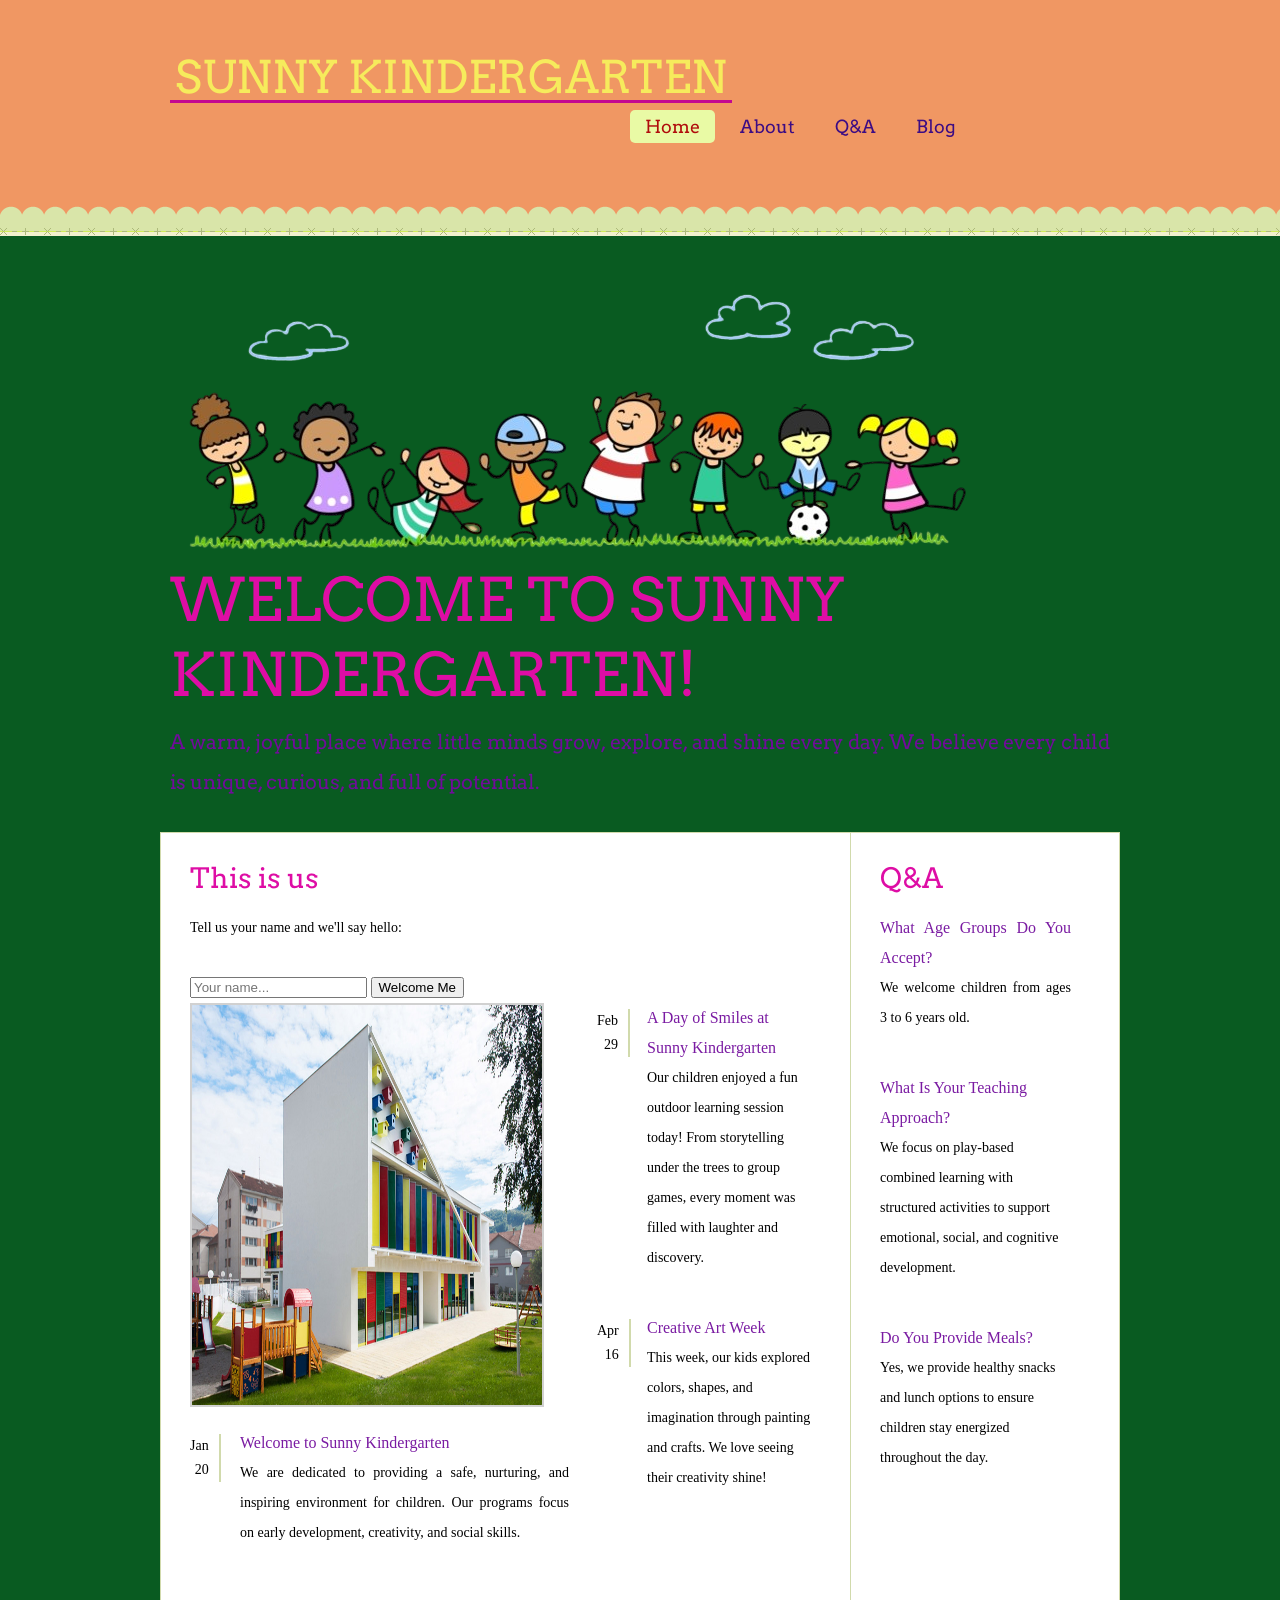
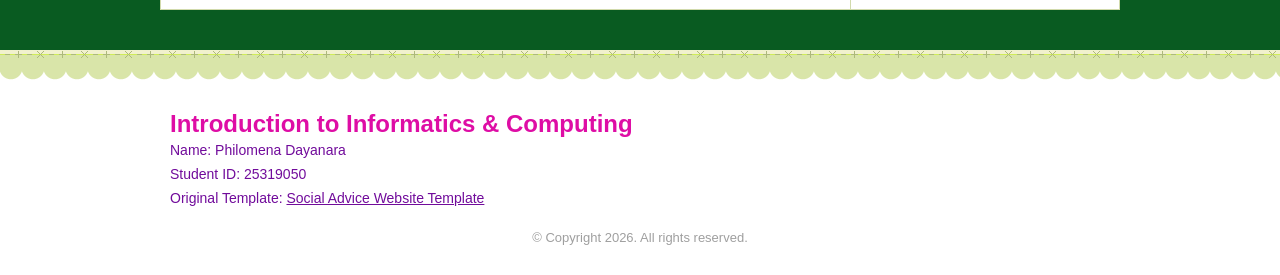
<file: index.html>
<!DOCTYPE html>
<!-- Website template by freewebsitetemplates.com -->
<html>
<head>
	<meta charset="UTF-8">
	<title>Sunny Kindergarten</title>
	<link rel="stylesheet" href="style.css" type="text/css">
	<script>
		n=prompt("Hello! Welcome to Sunny Kindergarten! Please enter your name:");
		function showGreeting(event) {
	event.preventDefault();

	var nameInput = document.getElementById("name-input");
	var name = nameInput.value.trim();
	if (name === "") {
		return false;
	}

	var result = document.getElementById("greeting-result");
	result.innerHTML =
		'<div class="greeting-box">' +
		"<p>Hello, " + name + "! Welcome to the Sunny Kindergarten Family.</p>" +
		"<p>We're glad you're here — this is our wonderful community!</p>" +
		"</div>";

	nameInput.value = "";
	return false;
		}
	</script>
</head>
<body>
	<div id="header">
		<div>
			<div id="logo">
				<a href="index.html"><span>SUNNY KINDERGARTEN</span></a>
			</div>
			<ul id="navigation">
				<li class="selected">
					<a href="index.html">Home</a>
				</li>
				<li>
					<a href="about.html">About</a>
				</li>
				<li>
					<a href="answer.html">Q&amp;A</a>
				</li>
				<li>
					<a href="blog.html">Blog</a>
				</li>
			
			</ul>
		</div>
	</div>
	<div id="contents">
		<div id="adbox">
			<img src="kindergarten_kartun-removebg-preview.png" alt="Img">
			<h1>Welcome to Sunny Kindergarten!</h1>
			<p>
			A warm, joyful place where little minds grow, explore, and shine every day. We believe every child is unique, curious, and full of potential.
			</p>
		</div>
		<div id="featured" class="body">
			<div id="main">
				<h1>This is us</h1>
				<div class="hero-greeting">
						<p class="hint">Tell us your name and we'll say hello:</p>
						<form id="greeting-form" onsubmit="return showGreeting(event)">
							<input type="text" id="name-input" placeholder="Your name...">
							<button type="submit">Welcome Me</button>
						</form>
						<div id="greeting-result"></div>
					</div>
				<ul>
					<li>
						<img src="kindergarten building .jpg" alt="Img" width="350" height="400"> <span class="time">Jan<br> 20</span>
						<p>
							<em><a href="index.html">Welcome to Sunny Kindergarten</a></em>We are dedicated to providing a safe, nurturing, and inspiring environment for children. 
							Our programs focus on early development, creativity, and social skills.
						</p>
					</li>
					<li>
						<span class="time">Feb<br> 29</span>
						<p>
							<em><a href="index.html">A Day of Smiles at Sunny Kindergarten</a></em>Our children enjoyed a fun outdoor learning session today! 
							From storytelling under the trees to group games, every moment was filled with laughter and discovery.
						</p>
					</li>
					<li>
						<span class="time">Apr<br> 16</span>
						<p>
							<em><a href="index.html">Creative Art Week</a></em> This week, our kids explored colors, shapes, and imagination through painting and crafts. We love seeing their creativity shine!
						</p>
					</li>
				</ul>
			</div>
			<div id="sidebar">
				<h1>Q&amp;A</h1>
				<ul>
					<li>
						<p>
							<em><a href="answer.html">What Age Groups Do You Accept?</a></em> We welcome children from ages 3 to 6 years old.
						</p>
					</li>
					<li>
						<p>
							<em><a href="answer.html">What Is Your Teaching Approach?</a></em> We focus on play-based combined learning with structured activities to support emotional, social, and cognitive development.
						</p>
					</li>
					<li>
						<p>
							<em><a href="answer.html">Do You Provide Meals?</a></em>Yes, we provide healthy snacks and lunch options to ensure children stay energized throughout the day.
						</p>
					</li>
				</ul>
			</div>
		</div>
	</div>
	<div id="footer">
		<div>
			<div>
				<h2>Introduction to Informatics & Computing</h2>
				<p>
					Name: Philomena Dayanara<br>
					Student ID: 25319050<br>
					Original Template: <a href="https://freewebsitetemplates.com/preview/socialadvicewebsitetemplate/index.html" target="_blank">Social Advice Website Template</a>
				</p>
			</div>
			<p>
				© Copyright 2026. All rights reserved.
			</p>
		</div>
	</div>
</body>
</html>
</file>
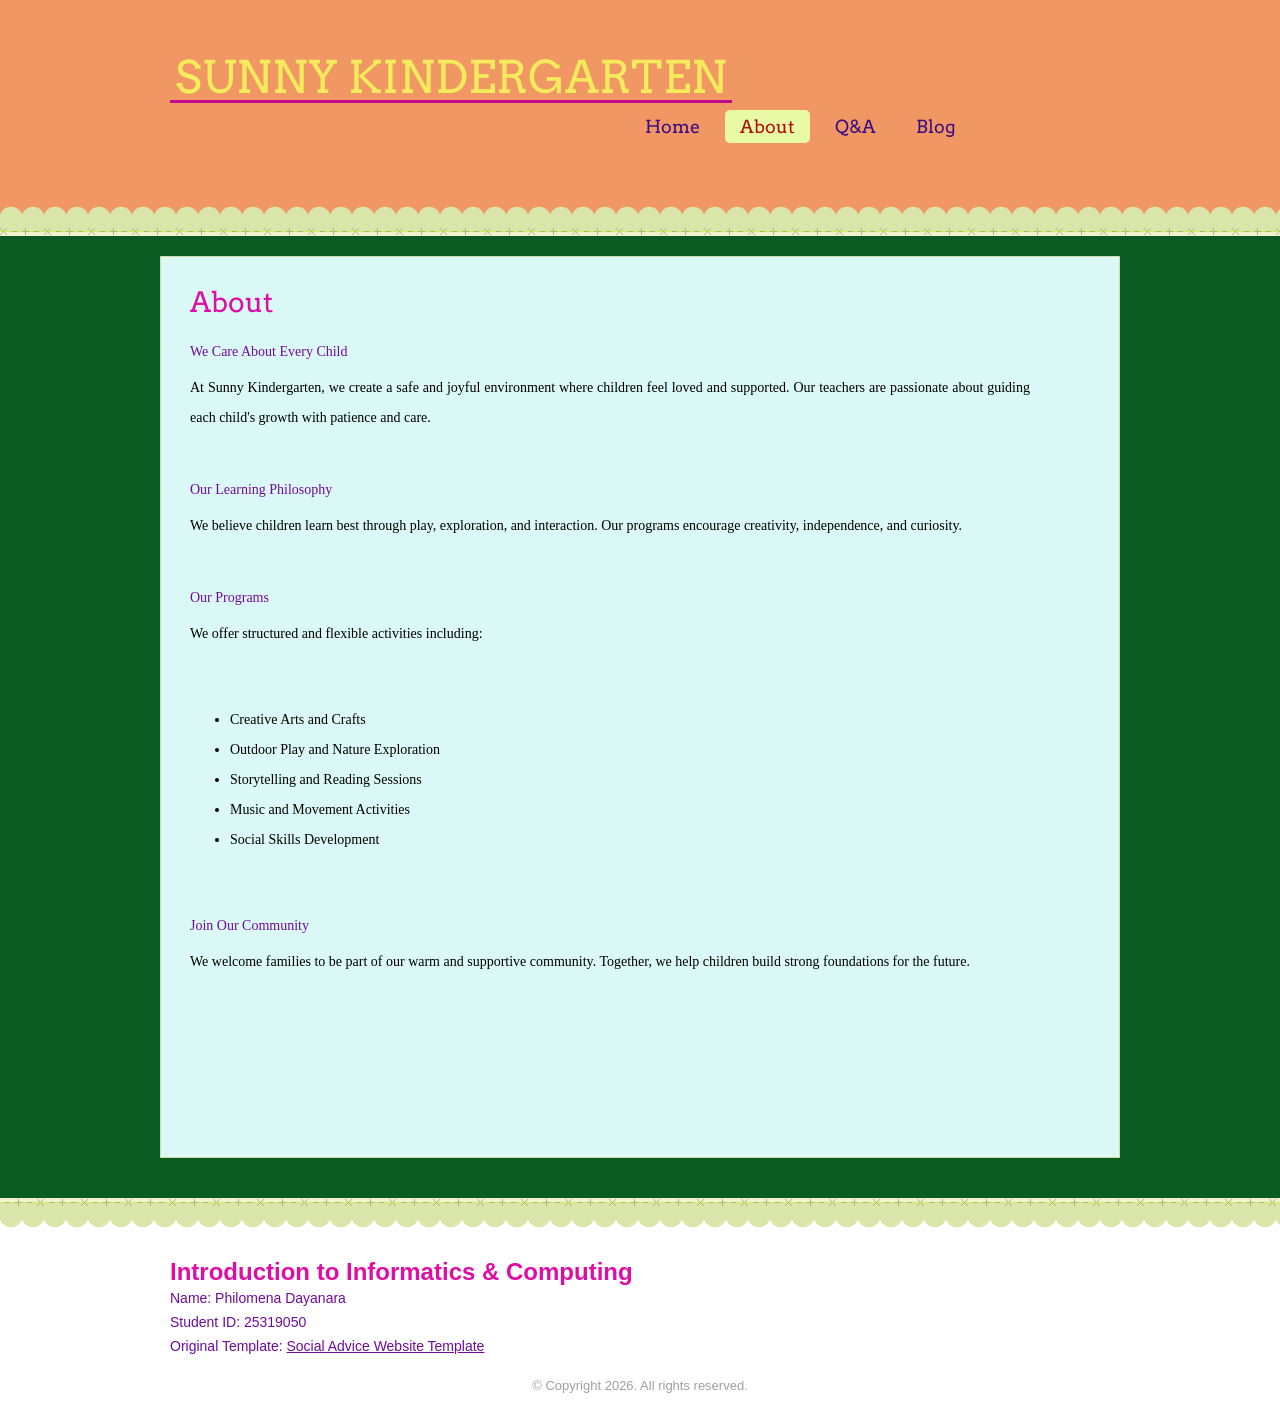
<file: about.html>
<!DOCTYPE html>
<!-- Website template by freewebsitetemplates.com -->
<html>
<head>
	<meta charset="UTF-8">
	<title>About-Sunny Kindergarten</title>
	<link rel="stylesheet" href="style.css" type="text/css">
</head>
<body>
	<div id="header">
		<div>
			<div id="logo">
				<a href="index.html"><span>SUNNY KINDERGARTEN</span></a>
			</div>
			<ul id="navigation">
				<li>
					<a href="index.html">Home</a>
				</li>
				<li class="selected">
					<a href="about.html">About</a>
				</li>
				<li>
					<a href="answer.html">Q&amp;A</a>
				</li>
				<li>
					<a href="blog.html">Blog</a>
				</li>
				
			</ul>
		</div>
	</div>
	<div id="contents">
		<div id="about" class="body">
			<h1>About</h1>
			<h4>We Care About Every Child</h4>
			<p>
				At Sunny Kindergarten, we create a safe and joyful environment where children feel loved and supported. Our teachers are passionate about guiding
				each child's growth with patience and care.
			</p>
			<h4>Our Learning Philosophy</h4>
			<p> We believe children learn best through play, exploration, and interaction. 
				Our programs encourage creativity, independence, and curiosity. 
			</p>
			<h4>Our Programs</h4>
			<p>
				We offer structured and flexible activities including:
				<ul> 
					<li>Creative Arts and Crafts</li>
					<li>Outdoor Play and Nature Exploration</li>
					<li>Storytelling and Reading Sessions</li>
					<li>Music and Movement Activities</li>
					<li>Social Skills Development</li>
				</ul>
			</p>
			<h4>Join Our Community</h4>
			<p>
				We welcome families to be part of our warm and 
				supportive community. Together, we help children build 
				strong foundations for the future.
			</p>
		</div>
	</div>
	<div id="footer">
		<div>
			<div>
				<h2>Introduction to Informatics & Computing</h2>
				<p>
					Name: Philomena Dayanara<br>
					Student ID: 25319050<br>
					Original Template: <a href="https://freewebsitetemplates.com/preview/socialadvicewebsitetemplate/index.html" target="_blank">Social Advice Website Template</a>
				</p>
			</div>
			<p>
				© Copyright 2026. All rights reserved.
			</p>
		</div>
	</div>
</body>
</html>
</file>
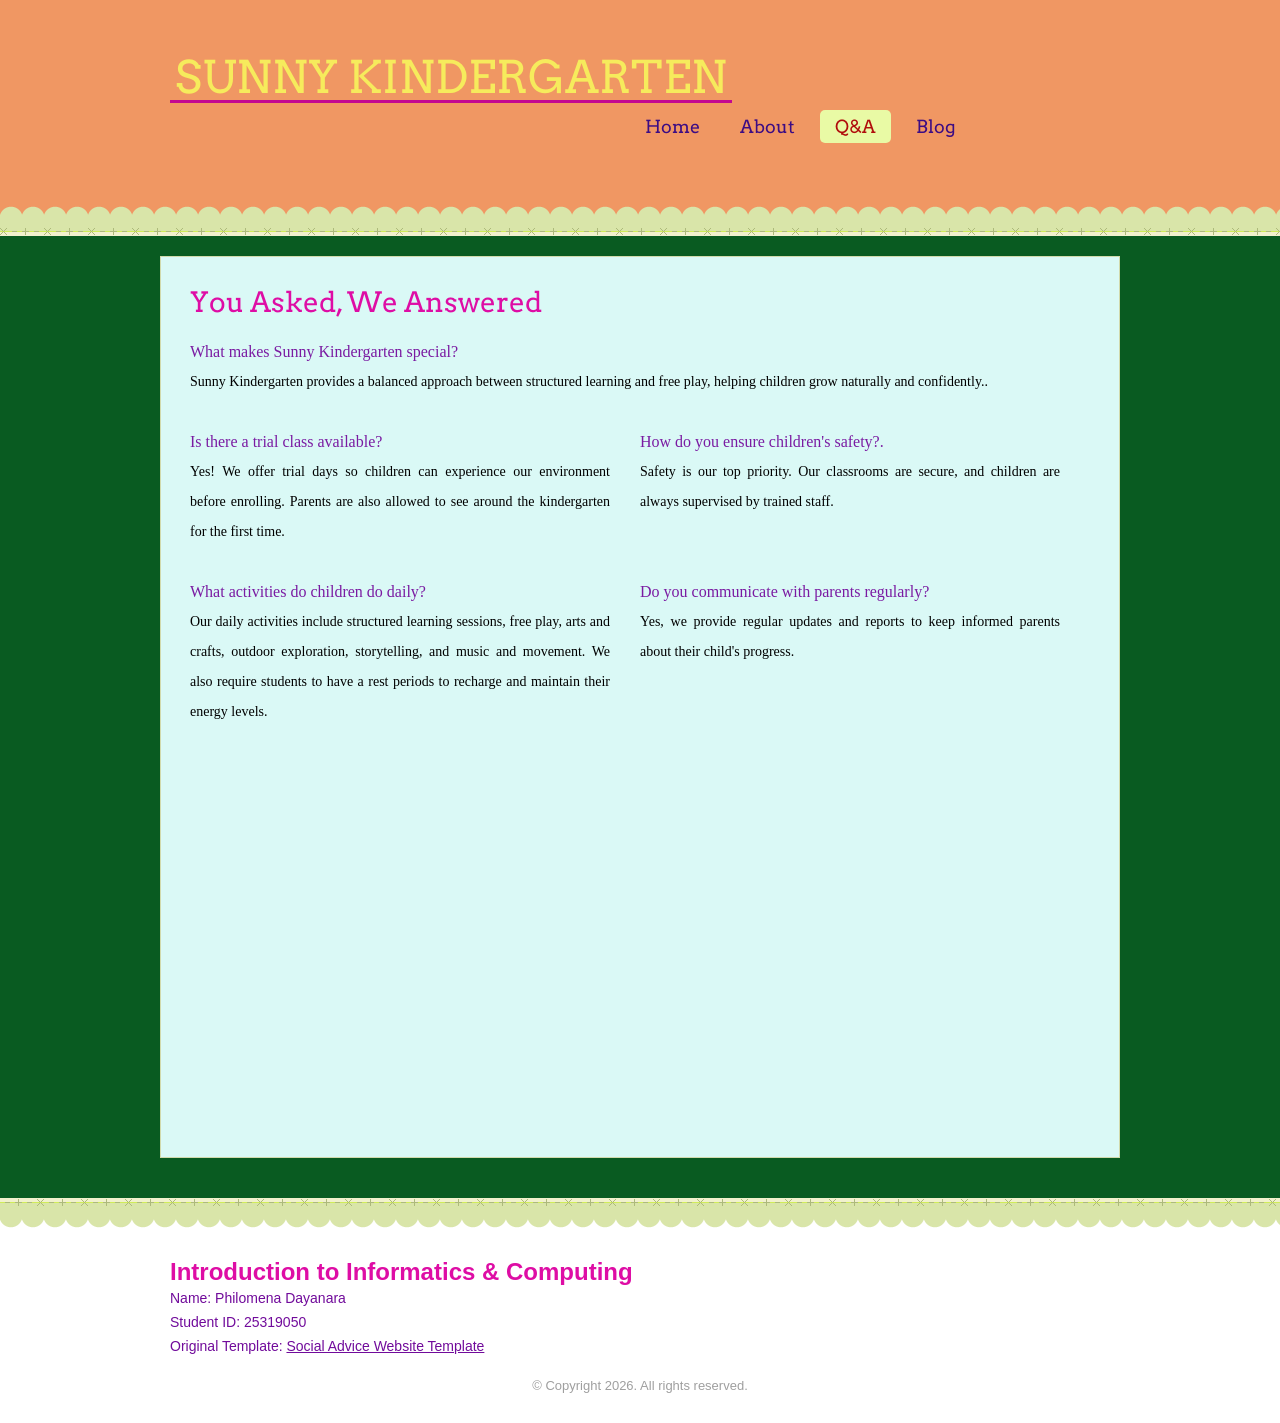
<file: answer.html>
<!DOCTYPE html>
<!-- Website template by freewebsitetemplates.com -->
<html>
<head>
	<meta charset="UTF-8">
	<title>Q &amp; A-Sunny Kindergarten</title>
	<link rel="stylesheet" href="style.css" type="text/css">
</head>
<body>
	<div id="header">
		<div>
			<div id="logo">
				<a href="index.html"><span>Sunny Kindergarten</span></a>
			</div>
			<ul id="navigation">
				<li>
					<a href="index.html">Home</a>
				</li>
				<li>
					<a href="about.html">About</a>
				</li>
				<li class="selected">
					<a href="answer.html">Q&amp;A</a>
				</li>
				<li>
					<a href="blog.html">Blog</a>
				</li>
				
			</ul>
		</div>
	</div>
	<div id="contents">
		<div id="answers" class="body">
			<h1>You Asked, We Answered</h1>
			<p>
				<em>What makes Sunny Kindergarten special?</em>Sunny Kindergarten provides a balanced approach between structured learning and free play, helping children grow naturally and confidently.</a>.
			</p>
			<ul>
				<li>
					<p>
						<em>Is there a trial class available?</em> Yes! We offer trial days so children can experience our environment before enrolling. Parents are also allowed to see around the kindergarten for the first time.
					</p>
				</li>
				<li>
					<p>
						<em>How do you ensure children's safety?.</em> Safety is our top priority. Our classrooms are secure, and children are always supervised by trained staff. 
				</li>
				<li>
					<p>
						<em>What activities do children do daily?</em> Our daily activities include structured learning sessions, free play, arts and crafts, outdoor exploration, storytelling, and music and movement. We also require students to have a rest periods to recharge and maintain their energy levels.
					</p>
				</li>
				<li>
					<p>
						<em>Do you communicate with parents regularly?</em> Yes, we provide regular updates and reports to keep informed parents about their child's progress.

					</p>
				</li>
			</ul>
		</div>
	</div>
	<div id="footer">
		<div>
			<div>
				<h2>Introduction to Informatics & Computing</h2>
				<p>
					Name: Philomena Dayanara<br>
					Student ID: 25319050<br>
					Original Template: <a href="https://freewebsitetemplates.com/preview/socialadvicewebsitetemplate/index.html" target="_blank">Social Advice Website Template</a>
				</p>
			</div>
			<p>
				© Copyright 2026. All rights reserved.
			</p>
		</div>
	</div>
</body>
</html>
</file>
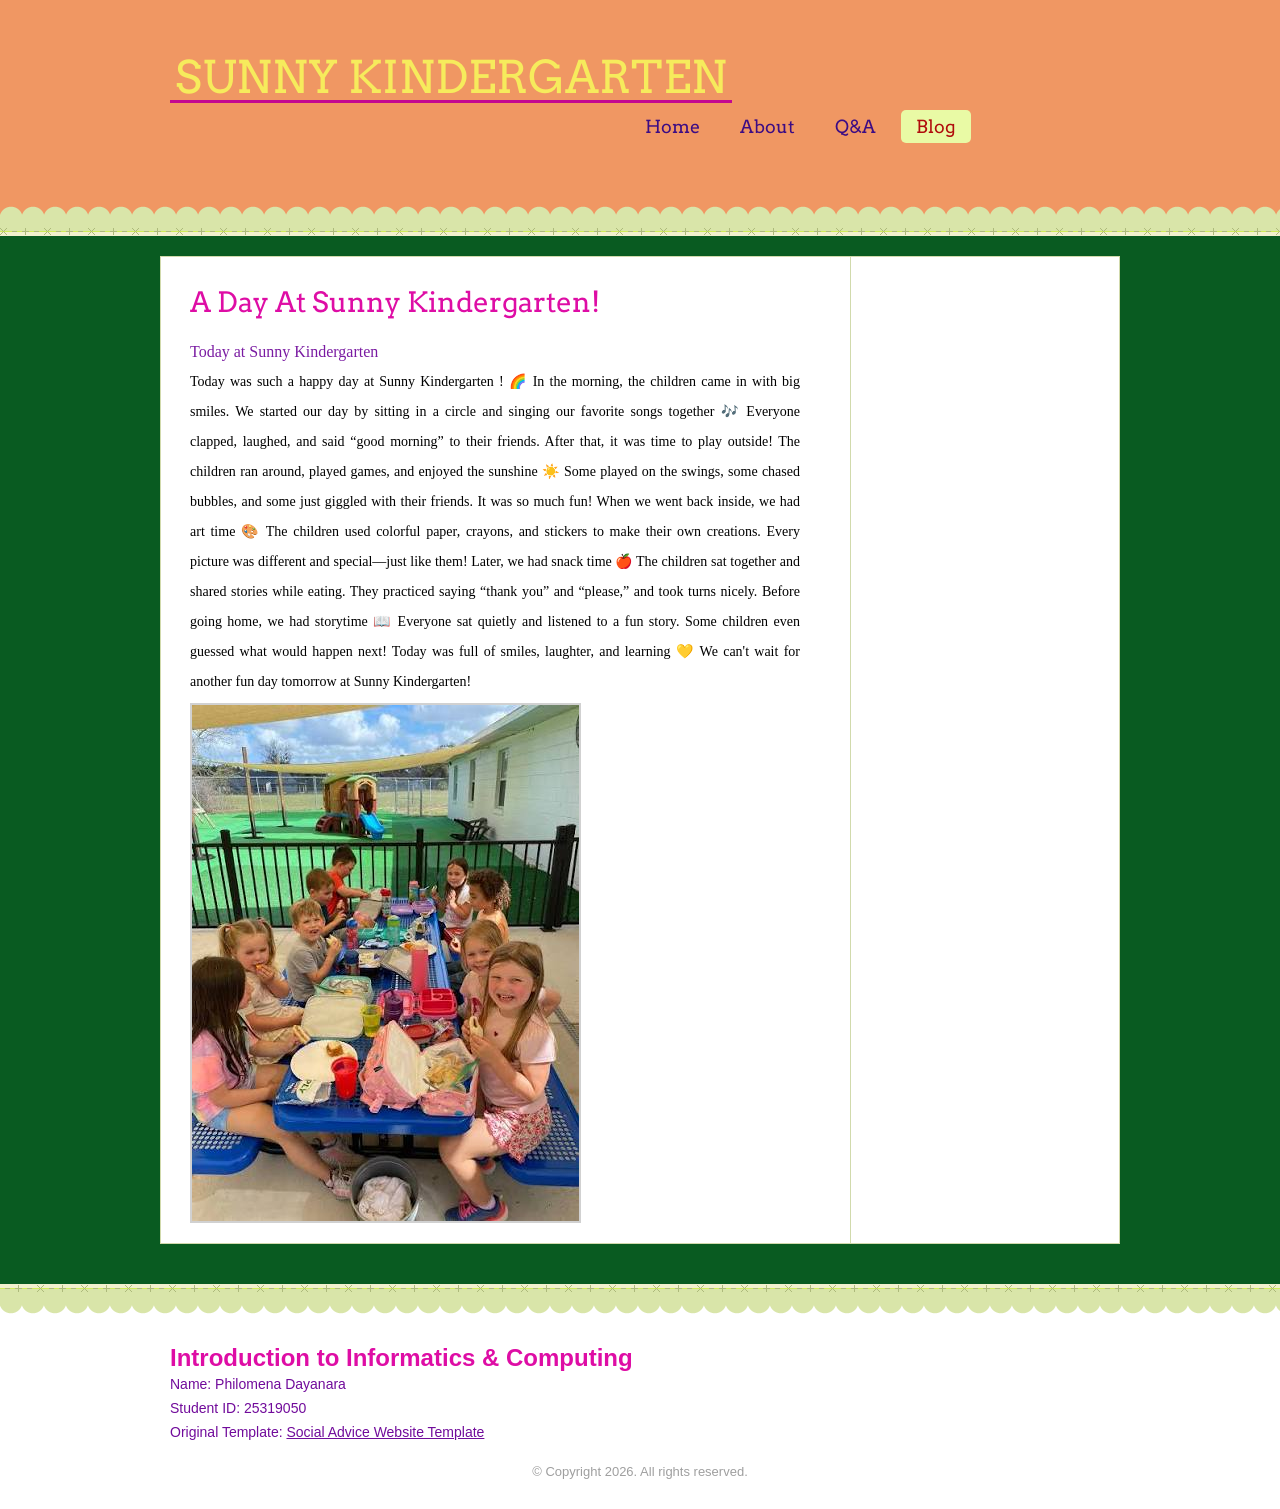
<file: blog.html>
<!DOCTYPE html>
<!-- Website template by freewebsitetemplates.com -->
<html>
<head>
	<meta charset="UTF-8">
	<title>Blog-Sunny Kindergarten</title>
	<link rel="stylesheet" href="style.css" type="text/css">
</head>
<body>
	<div id="header">
		<div>
			<div id="logo">
				<a href="index.html"><span>Sunny Kindergarten</span></a>
			</div>
			<ul id="navigation">
				<li>
					<a href="index.html">Home</a>
				</li>
				<li>
					<a href="about.html">About</a>
				</li>
				<li>
					<a href="answer.html">Q&amp;A</a>
				</li>
				<li class="selected">
					<a href="blog.html">Blog</a>
				</li>
			
			</ul>
		</div>
	</div>
	<div id="contents">
		<div id="blog" class="body">
			<h1>A Day At Sunny Kindergarten!</h1>
			<div id="main">
				<p>
				<em>Today at Sunny Kindergarten</em>Today was such a happy day at Sunny Kindergarten ! 🌈
In the morning, the children came in with big smiles. We started our day by sitting in a circle and singing our favorite songs together 🎶 Everyone clapped, laughed, and said “good morning” to their friends.
After that, it was time to play outside! The children ran around, played games, and enjoyed the sunshine ☀️ Some played on the swings, some chased bubbles, and some just giggled with their friends. It was so much fun!
When we went back inside, we had art time 🎨 The children used colorful paper, crayons, and stickers to make their own creations. Every picture was different and special—just like them!
Later, we had snack time 🍎 The children sat together and shared stories while eating. They practiced saying “thank you” and “please,” and took turns nicely.
Before going home, we had storytime 📖 Everyone sat quietly and listened to a fun story. Some children even guessed what would happen next!
Today was full of smiles, laughter, and learning 💛
 We can't wait for another fun day tomorrow at Sunny Kindergarten!

				</p>
				<img src="kindergarten lunch time.jpeg" align="Img">
			</div>
			<div id="sidebar">
				<div class="section">
				</div>
			</div>
		</div>
	</div>
	<div id="footer">
		<div>
			<div>
				<h2>Introduction to Informatics & Computing</h2>
				<p>
					Name: Philomena Dayanara<br>
					Student ID: 25319050<br>
					Original Template: <a href="https://freewebsitetemplates.com/preview/socialadvicewebsitetemplate/index.html" target="_blank">Social Advice Website Template</a>
				</p>
			</div>
			<p>
				© Copyright 2026. All rights reserved.
			</p>
		</div>
	</div>
</body>
</html>
</file>
<file: style.css>
/* Website template by freewebsitetemplates.com */
@font-face {
	font-family: 'Arvo-Regular';
	src: url('../fonts/Arvo-Regular.eot');
	src: local('☺'),  url('Arvo-Regular.woff') format('woff'),  url('Arvo-Regular.ttf') format('truetype'),  url('Arvo-Regular.svg') format('svg');
	font-weight: normal;
	font-style: normal;
}
body {
	background-color: #f09763;
	font-family: Arial, Helvetica, sans-serif;
	margin: 0;
}
img {
	border: 0;
}
/*------------------------------ SPRITES ------------------------------*/
#connect a {
	background: url(icons.png) no-repeat;
}
/*------------------------------ HEADER ------------------------------*/
#header {
	background: url(bg-header.png) repeat-x left bottom;
	background-position: 0 bottom;
	padding: 55px 10px 85px;
	text-align: right;
}
#header > div {
	width: 960px;
	margin: 0 auto;
}
#header > div:after {
	clear: both;
	content: "";
	display: block;
	height: 0;
	line-height: 0;
	visibility: hidden;
}
/** Logo **/
#logo {
	float: left;
	display: inline-block;
	border-bottom: 3px solid #c40891;
	margin-left: 10px;
	padding: 0 5px;
}
#logo a {
	font-family: 'Arvo-Regular';
	font-size: 45px;
	line-height: 45px;
	text-align: center;
	text-decoration: none;
	text-transform: uppercase;
}
#logo a span {
	color: #f6eb5c;
}
/** Navigation **/
#navigation {
	display: inline-block;
	list-style: none;
	width: 480px;
	margin: 7px 10px 3px 0;
	padding: 0;
}
#navigation li {
	float: left;
	margin-left: 10px;
}
#navigation li:first-child {
	margin-left: 0;
}
#navigation li a {
	color: #3c0c84;
	font-family: 'Arvo-Regular';
	font-size: 18px;
	line-height: 34px;
	padding: 6px 15px;
	text-decoration: none;
}
#navigation li a:hover, #navigation li.selected a {
	color: #b00c0c;
	background-color: #e9faa5;
	border-radius: 5px;
}
/*------------------------------ CONTENTS ------------------------------*/
#contents {
	background-color: #095b21;
	padding: 20px 0 40px;
}
#contents > div:after {
	clear: both;
	content: "";
	display: block;
	height: 0;
	line-height: 0;
	visibility: hidden;
}
#contents .body {
	background-color: #daf9f6;
	height: auto;
	width: 900px;
	margin: 0 auto;
	border: 1px solid #d1daac;
	padding: 0 29px;
	font-family: Georgia, "Times New Roman", Times, serif;
	font-size: 14px;
	line-height: 30px;
}
#contents h1 {
	color: #de0da5;
	font-family: 'Arvo-Regular';
	font-weight: normal;
	margin: 30px 0 20px;
}
#contents p {
	font-size: 14px;
	line-height: 30px;
	margin: 0;
	padding: 0 0 30px;
	text-align: justify;
}
#contents p a {
	color: #000;
}
#contents p > a:hover {
	color: #550974;
}
#contents p em {
	color: #7a1ba2;
	display: block;
	font-family: Georgia, "Times New Roman", Times, serif;
	font-size: 16px;
	font-style: normal;
}
#contents p em a {
	color: #7a1ba2;
	text-decoration: none;
}
#contents p em a:hover {
	text-decoration: underline;
}
/** Adbox **/
#adbox {
	font-family: 'Arvo-Regular';
	width: 940px;
	margin: 0 auto;
	padding: 0 10px;
}
#adbox img {
	float: left;
	margin-right: 60px;
}
#adbox h1 {
	font-size: 60px;
	margin: 0 0 10px;
	padding-top: 60px;
	text-transform: uppercase;
}
#adbox p {
	color: #710b9b;
	font-size: 20px;
	line-height: 40px;
}
/** MAIN **/
#main {
	float: left;
	min-height: 100px;
	width: 640px;
	padding-right: 20px;
}
/** SIDEBAR **/
#sidebar {
	float: right;
	height: auto;
	width: 210px;
	padding-left: 29px;
}
/** Featured **/
#contents #featured {
	background: #fff url(separator.png) repeat-y left top;
	padding-bottom: 20px;
}
#featured #main ul {
	display: inline-block;
	height: auto;
	list-style: none;
	width: 640px;
	margin: 0;
	padding: 0;
}
#featured #main ul img {
	border: 2px solid #d1d1d1;
	margin-bottom: 10px;
}
#featured #main ul li {
	float: left;
	width: 215px;
	margin-bottom: 10px;
	padding: 0 15px 0 28px;
}
#featured #main ul li:first-child {
	width: 379px;
	margin-bottom: 0px;
	padding: 0;
}
#featured ul li:first-child p {
	text-align: justify;
}
#featured #main ul li span.time {
	float: left;
	display: inline-block;
	font-family: Georgia, "Times New Roman", Times, serif;
	font-size: 14px;
	line-height: 24px;
	border-right: 2px solid #d1daac;
	margin-top: 6px;
	padding-right: 10px;
	text-align: right;
}
#featured ul li p {
	padding-left: 50px;
	text-align: left;
}
#featured #sidebar ul {
	list-style: none;
	width: 210px;
	margin: 0;
	padding: 0;
}
#featured #sidebar ul li {
	margin-bottom: 10px;
	padding-right: 19px;
}
#featured #sidebar ul li p {
	padding-left: 0;
}
/** About **/
#contents #about {
	min-height: 900px;
}
#about h4 {
	color: #710b9b;
	font-family: Georgia, "Times New Roman", Times, serif;
	font-weight: normal;
	margin: 0 0 6px;
}
#about h4.details {
	color: #000;
	font-weight: normal;
	text-transform: uppercase;
}
#about p {
	padding-bottom: 42px;
	padding-right: 60px;
}
/** Answers **/
#contents #answers {
	min-height: 900px;
}
#contents #answers p {
	padding-right: 20px;
}
#answers ul {
	list-style: none;
	margin: 0;
	padding: 0;
}
#answers ul li {
	float: left;
	min-height: 150px;
	width: 420px;
	padding-right: 30px;
}
#contents #answers ul li p {
	padding-right: 0;
}
#answers ul li p em {
	display: block;
}
/** Blog **/
#contents #blog {
	background: #fff url(separator.png) repeat-y left top;
	min-height: 900px;
	padding-bottom: 20px;
}
#blog #main img {
	float: left;
	border: 2px solid #d1d1d1;
	margin: 6px 20px 0 0;
}
#blog p {
	line-height: 30px;
	padding-bottom: 0;
	padding-right: 30px;
}
#blog #sidebar div.section {
	margin: 0 0 24px;
}
#blog #sidebar h4 {
	color: #710b9b;
	font-family: Georgia, "Times New Roman", Times, serif;
	font-size: 17px;
	font-weight: normal;
	line-height: 30px;
	margin: 0 0 6px;
}
#blog #sidebar ul {
	color: #000;
	font-size: x-small;
	margin: 0;
	padding: 0 0 0 15px;
}
#blog #sidebar ul li a {
	color: #000;
	font-size: 15px;
	line-height: 30px;
	text-decoration: none;
}
#blog #sidebar ul li a:hover {
	text-decoration: underline;
}
/** Contact **/
#contents #contact {
	min-height: 900px;
}
#contact form {
	width: 605px;
	margin: 0 0 30px;
}
#contact label {
	display: inline-block;
	font-size: 14px;
	width: 110px;
	margin: 0 0 12px;
	padding: 0 10px 0 0;
	text-align: right;
}
#contact label.msg {
	vertical-align: top;
}
#contact input.txtfield {
	height: 28px;
	line-height: 28px;
	width: 460px;
	border: 1px solid #bbbbbb;
	margin: 0 0 12px;
	padding: 0 4px;
}
#contact textarea {
	font-family: Arial, Helvetica, sans-serif;
	font-size: 14px;
	font-weight: normal;
	height: 283px;
	line-height:24px;
	width: 460px;
	border: 1px solid #bbbbbb;
	margin: 0 0 12px;
	padding: 0 4px;
	overflow: auto;
	resize: none;
}
#contact input.btn {
	background-color: #f1f1cd;
	color: #000;
	cursor: pointer;
	font-family: Arial, Helvetica, sans-serif;
	font-size: 14px;
	height: 30px;
	line-height: 30px;
	border: 0;
	border-radius: 5px;
	margin-left: 124px;
	padding: 0 10px;
}
#contact input.btn:hover {
	background-color: #d9e5a9;
}
/*------------------------------ FOOTER ------------------------------*/
#footer {
	background: #ffffff url(bg-footer.png) repeat-x left top;
}
#footer > div {
	width: 940px;
	margin: 0 auto;
	padding: 60px 10px 30px;
}
#footer p {
	clear: both;
	color: #9f9f9f;
	font-size: 13px;
	margin: 0;
	text-align: center;
}
#footer > div > div {
	float: left;
	width: 680px;
	margin-bottom: 20px;
}
#footer > div > div p {
	color: #710b9b;
	font-size: 14px;
	line-height: 24px;
	padding-right: 80px;
	text-align: left;
}
#footer > div > div p a {
	color: #710b9b;
}
#footer > div > div h2 {
	color: #de0da5;
	margin: 0;
}
#footer #connect {
	width: 210px;
	border-left: 1px solid #d4dcb1;
	padding-left: 29px;
}
#footer #connect h2 {
	margin: 0 0 6px;
}
#connect a {
	display: inline-block;
	height: 42px;
	width: 55px;
	margin-right: 20px;
}
#connect a.facebook {
	background-position: -65px 0;
	width: 25px;
}
#connect a.twitter {
	background-position: -65px -48px;
}
#connect a.googleplus {
	background-position: -65px -96px;
}
#connect a.facebook:hover {
	background-position: 0 0;
	width: 25px;
}
#connect a.twitter:hover {
	background-position: 0 -48px;
}
#connect a.googleplus:hover {
	background-position: 0 -96px;
}
</file>
